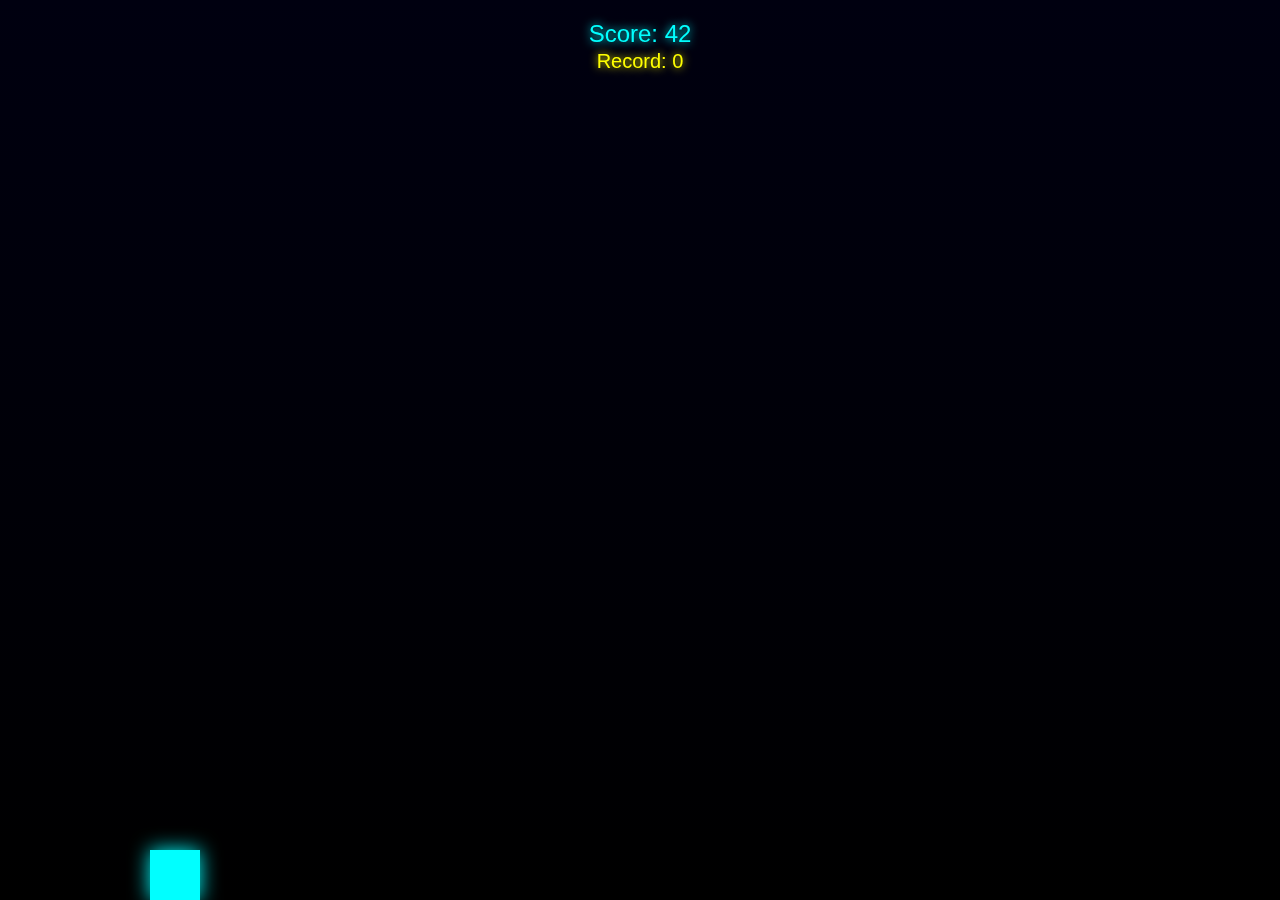
<file: juego/index.html>
<!DOCTYPE html>
<html lang="en">
<head>
  <meta charset="UTF-8" />
  <meta name="viewport" content="width=device-width, initial-scale=1.0" />
  <title>Neon Dash</title>
  <link rel="stylesheet" href="style.css">
</head>
<body>
  <div id="score">Score: 0</div>
  
<div id="highscore">Record: 0</div>


  <canvas id="game"></canvas>
  <button id="restartBtn">Volver a jugar</button>
  <script src="script.js"></script>
</body>
</html>
</file>
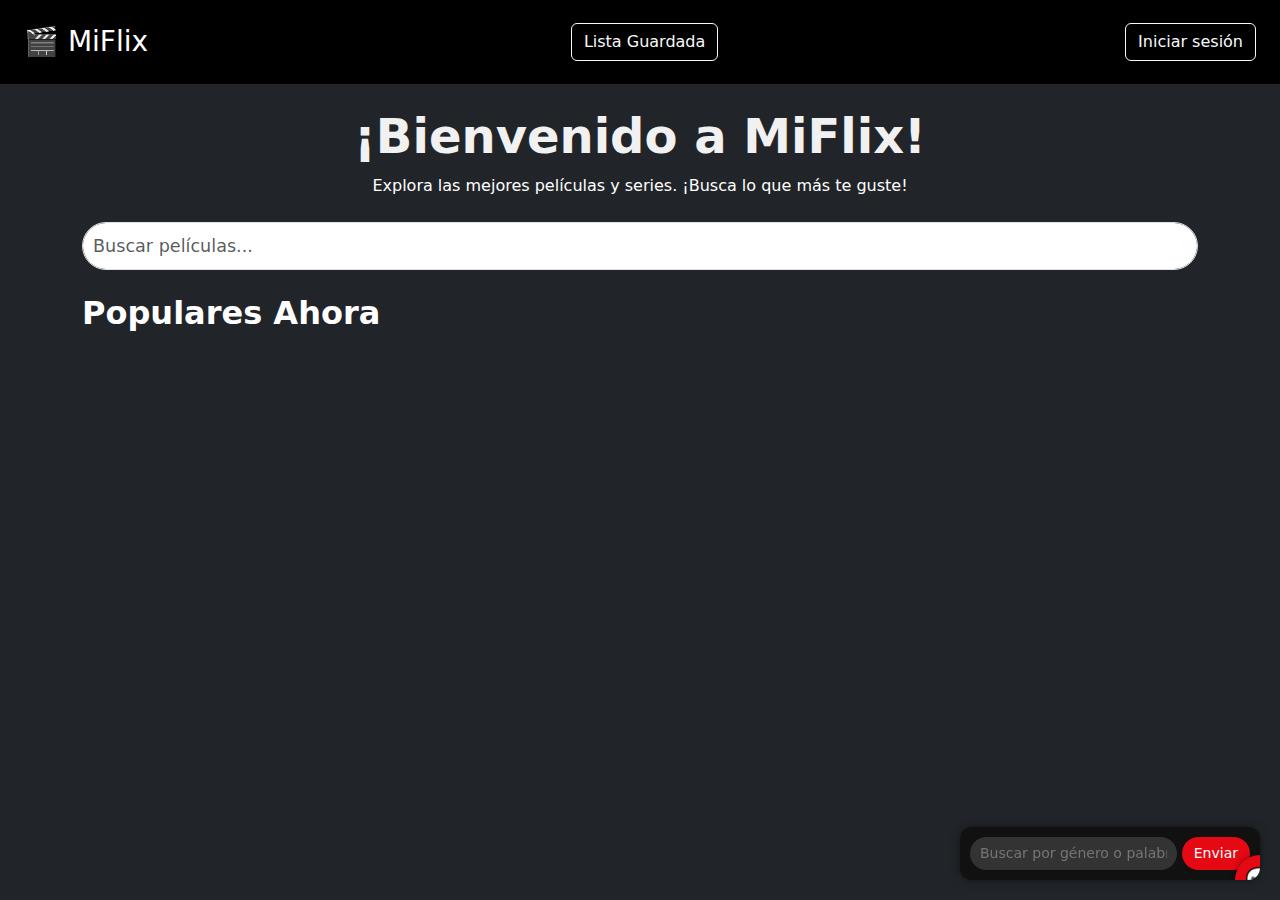
<file: netflix/index.html>
<!DOCTYPE html>
<html lang="es">

<head>
    <meta charset="UTF-8" />
    <meta name="viewport" content="width=device-width, initial-scale=1.0" />
    <title>Clon Netflix</title>
    <link href="https://cdn.jsdelivr.net/npm/bootstrap@5.3.3/dist/css/bootstrap.min.css" rel="stylesheet">
    <link rel="stylesheet" href="style.css">
</head>

<body class="bg-dark text-white">

    <!-- Navbar -->
    <nav class="navbar navbar-dark bg-black px-4 py-3">
        <a class="navbar-brand fs-3" href="#">🎬 MiFlix</a>
        <!-- Enlace a la lista guardada -->
        <a href="#" class="btn btn-outline-light ms-3" id="savedMoviesBtn">Lista Guardada</a>

        <!-- Botón de inicio de sesión -->
        <button class="btn btn-outline-light ms-3" id="loginBtn">Iniciar sesión</button>
    </nav>

    <!-- Título de Bienvenida -->
    <div class="container mt-4">
        <h1 class="text-center">¡Bienvenido a MiFlix!</h1>
        <p class="text-center mb-4">Explora las mejores películas y series. ¡Busca lo que más te guste!</p>
    </div>

    <!-- Barra de Búsqueda -->
    <div class="container mb-4">
        <input type="text" id="searchInput" class="form-control" placeholder="Buscar películas...">
    </div>

    <!-- Sección Películas -->
    <div class="container mt-4">
        <h2 class="mb-4">Populares Ahora</h2>
        <div id="movie-grid" class="row g-3"></div>
    </div>

    <!-- Modal -->
    <div class="modal fade" id="movieModal" tabindex="-1" aria-hidden="true">
        <div class="modal-dialog modal-lg modal-dialog-centered">
            <div class="modal-content bg-dark text-white">
                <div class="modal-header">
                    <h5 class="modal-title" id="modalTitle"></h5>
                    <button type="button" class="btn-close btn-close-white" data-bs-dismiss="modal"></button>
                </div>
                <div class="modal-body">
                    <img id="modalImage" class="img-fluid mb-3" />
                    <p id="modalOverview"></p>

                    <!-- Nueva sección para duración y calificación -->
                    <p id="modalRuntime"></p>
                    <p id="modalRating"></p>

                    <button class="btn btn-danger" id="saveMovieBtn">Guardar Película</button>
                </div>
            </div>
        </div>
    </div>

    <!-- Modal de inicio de sesión -->
    <div class="modal fade" id="loginModal" tabindex="-1" aria-hidden="true">
        <div class="modal-dialog">
            <div class="modal-content">
                <div class="modal-header">
                    <h5 class="modal-title">Iniciar sesión o Crear cuenta</h5>
                    <button type="button" class="btn-close" data-bs-dismiss="modal"></button>
                </div>
                <div class="modal-body">
                    <form id="loginForm">
                        <div class="mb-3">
                            <label for="username" class="form-label">Usuario</label>
                            <input type="text" class="form-control" id="username" required>
                        </div>
                        <div class="mb-3">
                            <label for="email" class="form-label">Correo electrónico</label>
                            <input type="email" class="form-control" id="email" required>
                        </div>
                        <button type="submit" class="btn btn-primary w-100">Iniciar sesión / Registrarse</button>
                    </form>
                </div>
            </div>
        </div>
    </div>

    <script src="https://cdn.jsdelivr.net/npm/bootstrap@5.3.3/dist/js/bootstrap.bundle.min.js"></script>
    <!-- Cargar el script del chatbot-->
    <script src="chatbot.js"></script> 
    <!-- Aquí tu script de películas -->
    <script src="script.js"></script>
</body>

</html>
</file>
<file: juego/style.css>
* {
    margin: 0;
    padding: 0;
    box-sizing: border-box;
  }
  body {
    background: black;
    overflow: hidden;
    font-family: 'Arial', sans-serif;
    color: #0ff;
  }
  canvas {
    display: block;
    margin: auto;
    background: linear-gradient(to bottom, #000010, #000);
  }
  #score {
    position: absolute;
    top: 20px;
    left: 50%;
    transform: translateX(-50%);
    font-size: 24px;
    color: #0ff;
    text-shadow: 0 0 10px #0ff;
  }
  #restartBtn {
    position: absolute;
    top: 50%;
    left: 50%;
    transform: translate(-50%, -50%);
    padding: 15px 30px;
    font-size: 20px;
    color: #0ff;
    background: transparent;
    border: 2px solid #0ff;
    border-radius: 10px;
    text-shadow: 0 0 10px #0ff;
    box-shadow: 0 0 20px #0ff;
    cursor: pointer;
    display: none;
  }
  #restartBtn:hover {
    background: rgba(0, 255, 255, 0.1);
  }
  #highscore {
    position: absolute;
    top: 50px;
    left: 50%;
    transform: translateX(-50%);
    font-size: 20px;
    color: #ff0;
    text-shadow: 0 0 8px #ff0;
  }
  
  #gameOverText {
    position: absolute;
    top: 40%;
    left: 50%;
    transform: translate(-50%, -50%);
    font-size: 48px;
    color: #fff;
    text-shadow: 0 0 15px #f0f;
    display: none;
    text-align: center;
  }
      
  canvas {
    width: 100vw;
    height: 100vh;
  }
  
  #score, #highscore, #restartBtn, #gameOverText {
    max-width: 90%;
    text-align: center;
  }
  
  @media (max-width: 768px) {
    #score, #highscore {
      font-size: 18px;
    }
  
    #restartBtn {
      font-size: 16px;
      padding: 10px 20px;
    }
  
    #gameOverText {
      font-size: 36px;
    }
  }
</file>
<file: netflix/style.css>
body {
    background-color: #111;
}

h2 {
    font-weight: 600;
}

h1 {
    font-size: 3rem;
    color: #f1f1f1;
    font-weight: bold;
}

.card {
    background-color: #222;
    border: none;
    transition: transform 0.2s;
    cursor: pointer;
}

.card:hover {
    transform: scale(1.05);
}

.card img {
    border-radius: 0.5rem;
}

#searchInput {
    border-radius: 1.5rem;
    padding: 10px;
    font-size: 1.1rem;
    width: 100%;
}

#loginBtn {
    font-size: 1rem;
}
</file>
